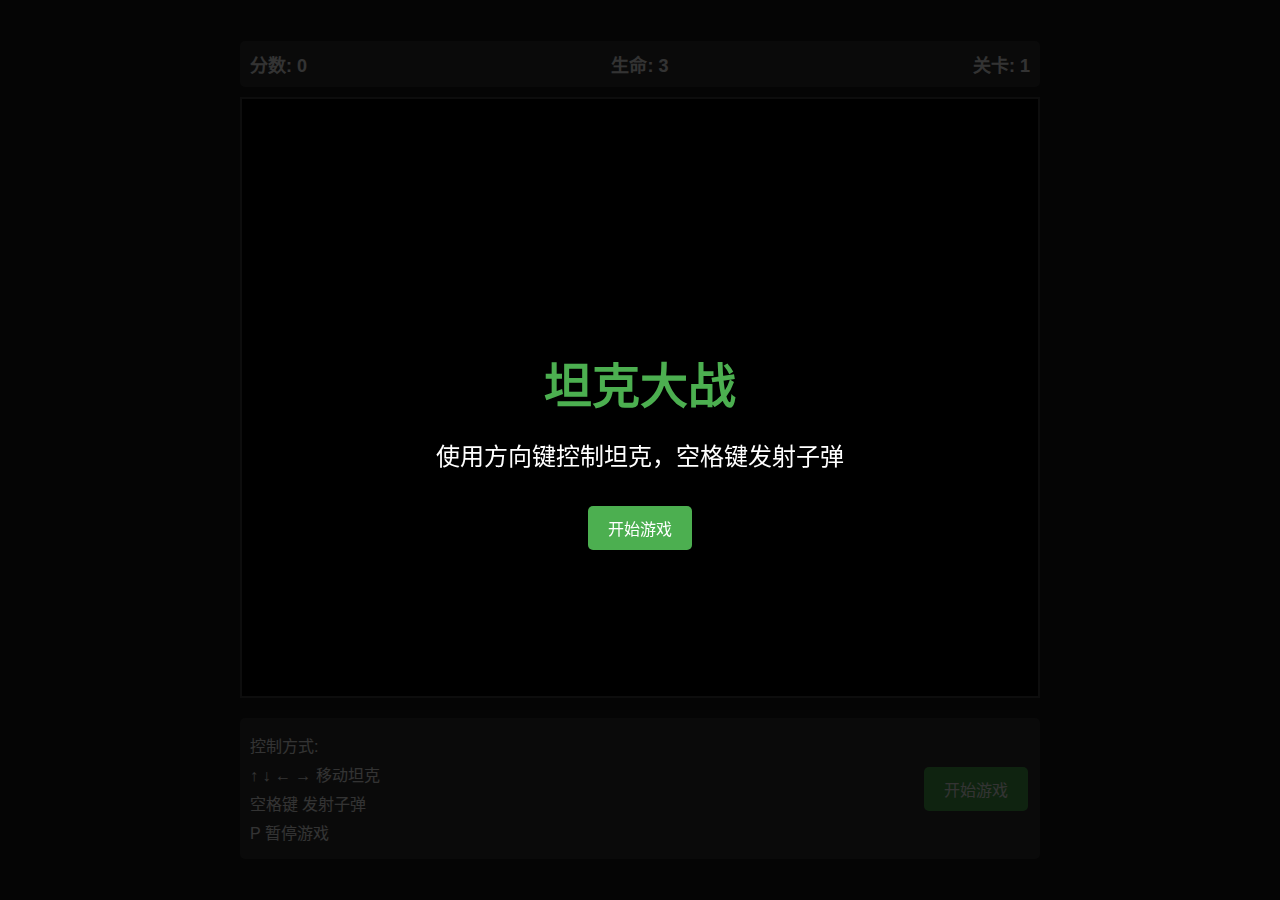
<file: index.html>
<!DOCTYPE html>
<html lang="zh-CN">
<head>
    <meta charset="UTF-8">
    <meta name="viewport" content="width=device-width, initial-scale=1.0">
    <title>坦克大战 - Tank Battle</title>
    <link rel="stylesheet" href="css/style.css">
</head>
<body>
    <div class="game-container">
        <div class="game-header">
            <div class="score">分数: <span id="score">0</span></div>
            <div class="lives">生命: <span id="lives">3</span></div>
            <div class="level">关卡: <span id="level">1</span></div>
        </div>

        <canvas id="gameCanvas" width="800" height="600"></canvas>

        <div class="controls">
            <div class="control-info">
                <p>控制方式:</p>
                <p>↑ ↓ ← → 移动坦克</p>
                <p>空格键 发射子弹</p>
                <p>P 暂停游戏</p>
            </div>
            <button id="startButton" class="btn">开始游戏</button>
            <button id="restartButton" class="btn" style="display:none;">重新开始</button>
        </div>
    </div>

    <!-- 游戏开始界面 -->
    <div id="startScreen" class="screen">
        <h1>坦克大战</h1>
        <p>使用方向键控制坦克，空格键发射子弹</p>
        <button id="startScreenButton" class="btn">开始游戏</button>
    </div>

    <!-- 游戏结束界面 -->
    <div id="gameOverScreen" class="screen" style="display:none;">
        <h1>游戏结束</h1>
        <p>你的分数: <span id="finalScore">0</span></p>
        <button id="playAgainButton" class="btn">再玩一次</button>
    </div>

    <!-- 游戏暂停界面 -->
    <div id="pauseScreen" class="screen" style="display:none;">
        <h1>游戏暂停</h1>
        <button id="resumeButton" class="btn">继续游戏</button>
    </div>

    <!-- 游戏脚本 -->
    <script src="js/constants.js"></script>
    <script src="js/utils.js"></script>
    <script src="js/sprites.js"></script>
    <script src="js/tank.js"></script>
    <script src="js/enemy.js"></script>
    <script src="js/bullet.js"></script>
    <script src="js/explosion.js"></script>
    <script src="js/map.js"></script>
    <script src="js/game.js"></script>
    <script src="js/main.js"></script>
</body>
</html>
</file>
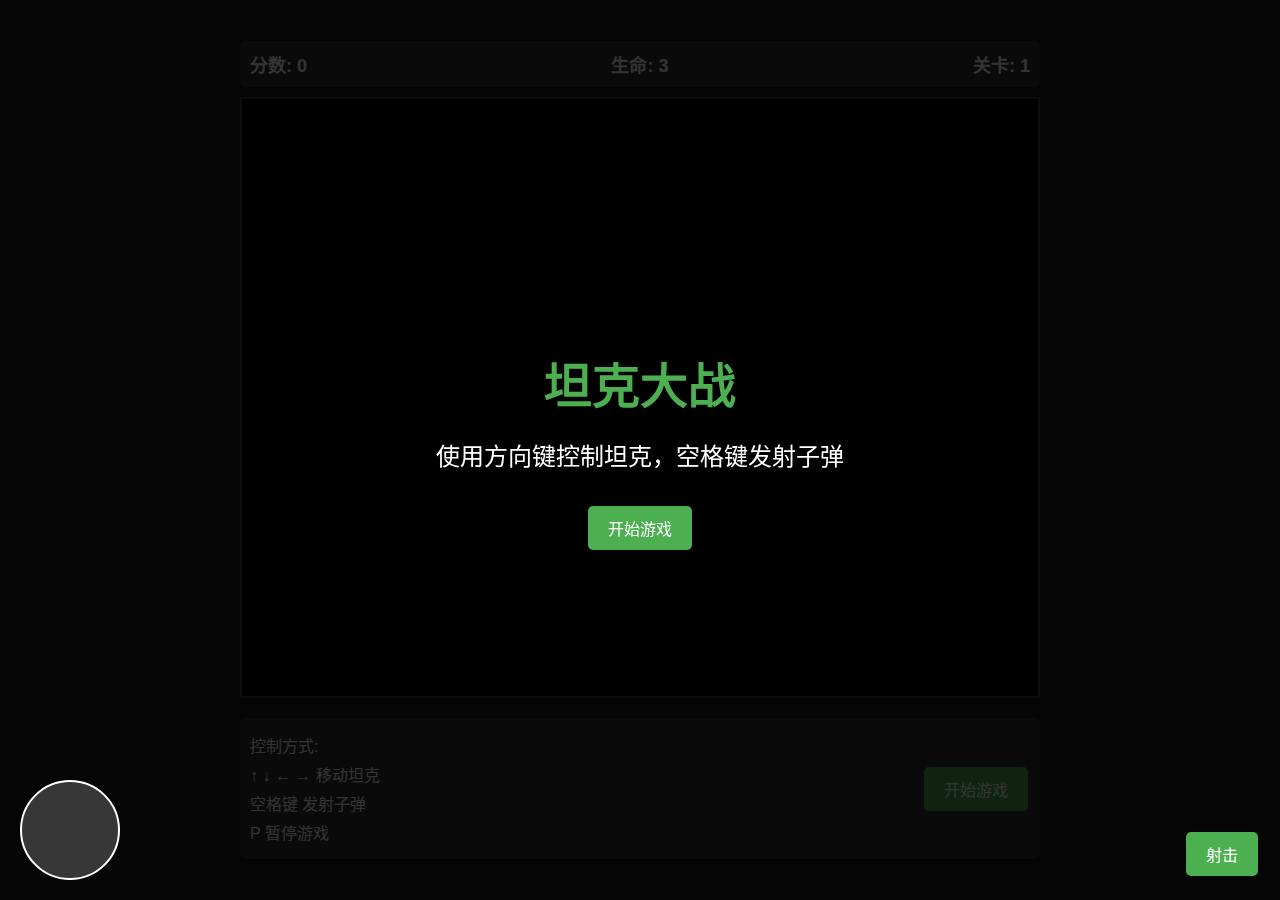
<file: tank-battle/index.html>
<!DOCTYPE html>
<html lang="zh-CN">
<head>
    <meta charset="UTF-8">
    <meta name="viewport" content="width=device-width, initial-scale=1.0">
    <title>坦克大战 - Tank Battle</title>
    <link rel="stylesheet" href="css/style.css">
</head>
<body>
    <div class="game-container">
        <div class="game-header">
            <div class="score">分数: <span id="score">0</span></div>
            <div class="lives">生命: <span id="lives">3</span></div>
            <div class="level">关卡: <span id="level">1</span></div>
        </div>
        
        <canvas id="gameCanvas" width="800" height="600"></canvas>
        
        <div class="controls">
            <div class="control-info">
                <p>控制方式:</p>
                <p>↑ ↓ ← → 移动坦克</p>
                <p>空格键 发射子弹</p>
                <p>P 暂停游戏</p>
            </div>
            <button id="startButton" class="btn">开始游戏</button>
            <button id="restartButton" class="btn" style="display:none;">重新开始</button>
        </div>
    </div>
    
    <!-- 游戏开始界面 -->
    <div id="startScreen" class="screen">
        <h1>坦克大战</h1>
        <p>使用方向键控制坦克，空格键发射子弹</p>
        <button id="startScreenButton" class="btn">开始游戏</button>
    </div>
    
    <!-- 游戏结束界面 -->
    <div id="gameOverScreen" class="screen" style="display:none;">
        <h1>游戏结束</h1>
        <p>你的分数: <span id="finalScore">0</span></p>
        <button id="playAgainButton" class="btn">再玩一次</button>
    </div>
    
    <!-- 游戏暂停界面 -->
    <div id="pauseScreen" class="screen" style="display:none;">
        <h1>游戏暂停</h1>
        <button id="resumeButton" class="btn">继续游戏</button>
    </div>
    
    <!-- 虚拟摇杆和按钮 -->
    <div id="joystick" class="virtual-joystick"></div>
    <button id="fireButton" class="btn">射击</button>
    
    <!-- 游戏脚本 -->
    <script src="js/constants.js"></script>
    <script src="js/utils.js"></script>
    <script src="js/sprites.js"></script>
    <script src="js/tank.js"></script>
    <script src="js/enemy.js"></script>
    <script src="js/bullet.js"></script>
    <script src="js/explosion.js"></script>
    <script src="js/map.js"></script>
    <script src="js/game.js"></script>
    <script src="js/main.js"></script>
</body>
</html>
</file>
<file: css/style.css>
/* 全局样式 */
* {
    margin: 0;
    padding: 0;
    box-sizing: border-box;
    font-family: Arial, sans-serif;
}

body {
    background-color: #1a1a1a;
    color: #fff;
    display: flex;
    justify-content: center;
    align-items: center;
    min-height: 100vh;
    padding: 20px;
}

.game-container {
    max-width: 800px;
    margin: 0 auto;
    text-align: center;
}

/* 游戏画布 */
#gameCanvas {
    background-color: #000;
    border: 2px solid #444;
    margin: 0 auto;
    display: block;
    max-width: 100%;
    height: auto;
}

/* 游戏信息区域 */
.game-header {
    display: flex;
    justify-content: space-between;
    margin-bottom: 10px;
    padding: 10px;
    background-color: #333;
    border-radius: 5px;
}

.score, .lives, .level {
    font-size: 18px;
    font-weight: bold;
}

/* 控制说明 */
.controls {
    margin-top: 20px;
    padding: 10px;
    background-color: #333;
    border-radius: 5px;
    display: flex;
    justify-content: space-between;
    align-items: center;
}

.control-info {
    text-align: left;
}

.control-info p {
    margin: 5px 0;
}

/* 按钮样式 */
.btn {
    background-color: #4CAF50;
    color: white;
    border: none;
    padding: 10px 20px;
    text-align: center;
    text-decoration: none;
    display: inline-block;
    font-size: 16px;
    margin: 4px 2px;
    cursor: pointer;
    border-radius: 5px;
    transition: background-color 0.3s;
}

.btn:hover {
    background-color: #45a049;
}

/* 游戏界面 */
.screen {
    position: fixed;
    top: 0;
    left: 0;
    width: 100%;
    height: 100%;
    background-color: rgba(0, 0, 0, 0.8);
    display: flex;
    flex-direction: column;
    justify-content: center;
    align-items: center;
    z-index: 100;
}

.screen h1 {
    font-size: 48px;
    margin-bottom: 20px;
    color: #4CAF50;
}

.screen p {
    font-size: 24px;
    margin-bottom: 30px;
}

/* 响应式调整 */
@media (max-width: 600px) {
    .game-header {
        flex-direction: column;
        align-items: center;
    }
    
    .controls {
        flex-direction: column;
    }
    
    .control-info {
        margin-bottom: 10px;
        text-align: center;
    }
}
</file>
<file: tank-battle/css/style.css>
/* 全局样式 */
* {
    margin: 0;
    padding: 0;
    box-sizing: border-box;
    font-family: Arial, sans-serif;
}

body {
    background-color: #1a1a1a;
    color: #fff;
    display: flex;
    justify-content: center;
    align-items: center;
    min-height: 100vh;
    padding: 20px;
    background-image: url('F:/123.png');
    background-size: cover;
    background-position: center;
}

.game-container {
    max-width: 800px;
    margin: 0 auto;
    text-align: center;
}

/* 游戏画布 */
#gameCanvas {
    background-color: #000;
    border: 2px solid #444;
    margin: 0 auto;
    display: block;
    max-width: 100%;
    height: auto;
}

/* 游戏信息区域 */
.game-header {
    display: flex;
    justify-content: space-between;
    margin-bottom: 10px;
    padding: 10px;
    background-color: #333;
    border-radius: 5px;
}

.score, .lives, .level {
    font-size: 18px;
    font-weight: bold;
}

/* 控制说明 */
.controls {
    margin-top: 20px;
    padding: 10px;
    background-color: #333;
    border-radius: 5px;
    display: flex;
    justify-content: space-between;
    align-items: center;
}

.control-info {
    text-align: left;
}

.control-info p {
    margin: 5px 0;
}

/* 按钮样式 */
.btn {
    background-color: #4CAF50;
    color: white;
    border: none;
    padding: 10px 20px;
    text-align: center;
    text-decoration: none;
    display: inline-block;
    font-size: 16px;
    margin: 4px 2px;
    cursor: pointer;
    border-radius: 5px;
    transition: background-color 0.3s;
}

.btn:hover {
    background-color: #45a049;
}

/* 游戏界面 */
.screen {
    position: fixed;
    top: 0;
    left: 0;
    width: 100%;
    height: 100%;
    background-color: rgba(0, 0, 0, 0.8);
    display: flex;
    flex-direction: column;
    justify-content: center;
    align-items: center;
    z-index: 100;
}

.screen h1 {
    font-size: 48px;
    margin-bottom: 20px;
    color: #4CAF50;
}

.screen p {
    font-size: 24px;
    margin-bottom: 30px;
}

/* 响应式调整 */
@media (max-width: 600px) {
    .game-header {
        flex-direction: column;
        align-items: center;
    }
    
    .score, .lives, .level {
        margin: 5px 0;
    }
    
    .controls {
        flex-direction: column;
    }
    
    .control-info {
        margin-bottom: 10px;
        text-align: center;
    }
}

/* 虚拟摇杆样式 */
.virtual-joystick {
    position: fixed;
    bottom: 20px;
    left: 20px;
    width: 100px;
    height: 100px;
    background-color: rgba(255, 255, 255, 0.2);
    border-radius: 50%;
    border: 2px solid #fff;
    z-index: 200;
}

/* 射击按钮样式 */
#fireButton {
    position: fixed;
    bottom: 20px;
    right: 20px;
    z-index: 200;
}
</file>
